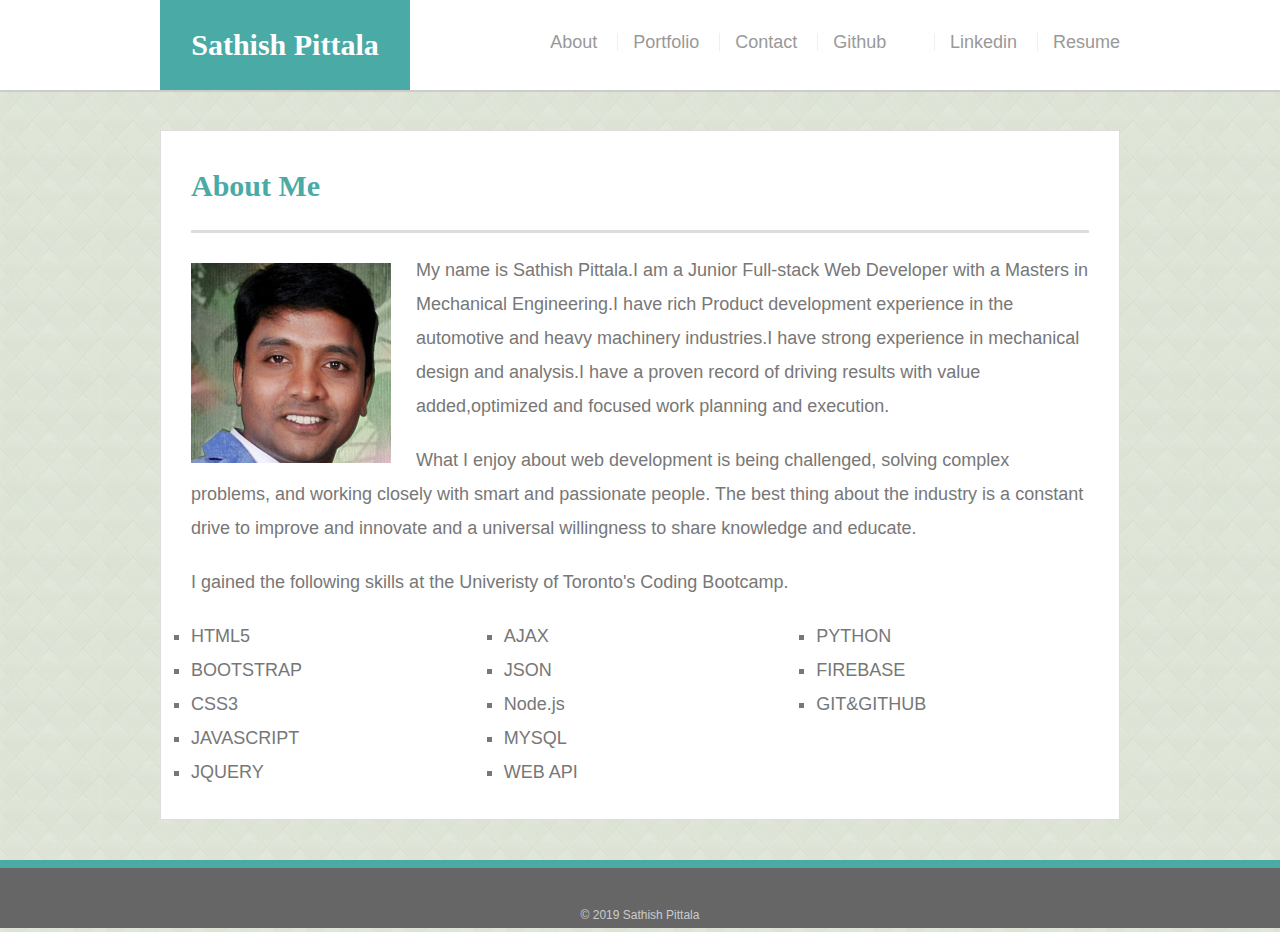
<file: index.html>
<!DOCTYPE html>
<html lang="en">

<head>
    <meta charset="UTF-8">
    <meta name="viewport" content="width=device-width, initial-scale=1.0">
    <meta http-equiv="X-UA-Compatible" content="ie=edge">
    <title>Sathish Pittala Portfolio</title>
</head>
    <link rel="stylesheet" type="text/css" href="assets/css/reset.css">
    <link rel="stylesheet" type="text/css" href="assets/css/style.css">

<body>

        <header id="maainheader">
                <div class="container">
                  <a href="index.html" id="logo">Sathish Pittala</a>
                  <nav>
                    <a href="index.html">About</a>
                    <a href="Portfolio.html">Portfolio</a>
                    <a href="contact.html" >Contact</a>
                    <a href =https://github.com/sathishbaburaj>Github</a> -->
                    <a href=https://ca.linkedin.com/in/sathish-babu-pittala-01b6a816>Linkedin</a>
                    <a href= "assets/docs/Sathish_Pittala_Resume.pdf">Resume</a>

                  </nav>
                  

                </div>
              
              </header>
            
              <div id="main-container" class="container">
                    <section class="main-section">
                      <h1>About Me</h1>
                      <img src="assets/images/profile.jpeg" class="auth-image" alt="My photo">       
                      
        <p>My name is Sathish Pittala.I am a Junior Full-stack Web Developer with a Masters in Mechanical Engineering.I have rich Product development 
           experience in the automotive and heavy machinery industries.I have strong  experience in mechanical design and analysis.I have a proven record
           of driving results with value added,optimized and focused work planning and execution.
        </p>
               
        <p>What I enjoy about web development is  being challenged, solving complex problems,
           and working closely with smart and passionate people. The best thing about the  industry 
           is a constant drive to improve and innovate and a universal willingness to share knowledge and educate. 
        <p>I gained  the following skills at the Univeristy of Toronto's Coding Bootcamp.
          </p>
            <ul class="a">
              
                <li >HTML5</li>
                <li>BOOTSTRAP</li>
                <li >CSS3</li>
                <li >JAVASCRIPT</li>
                <li >JQUERY</li>
                <li>AJAX</li>
                <li>JSON</li>
                <li>Node.js</li>
                <li>MYSQL</li>
                <li>WEB API</li>
                <li>PYTHON</li>
                <li>FIREBASE</li>
                <li>GIT&GITHUB</li>
              </ul>
                    
         
         
        </section>
        


      </div>
    </div>      
    
      
    <footer>
            <div class="container">
               &copy 2019 Sathish Pittala
            </div>
          </footer>
    
    
    
</body>

</html>
</file>
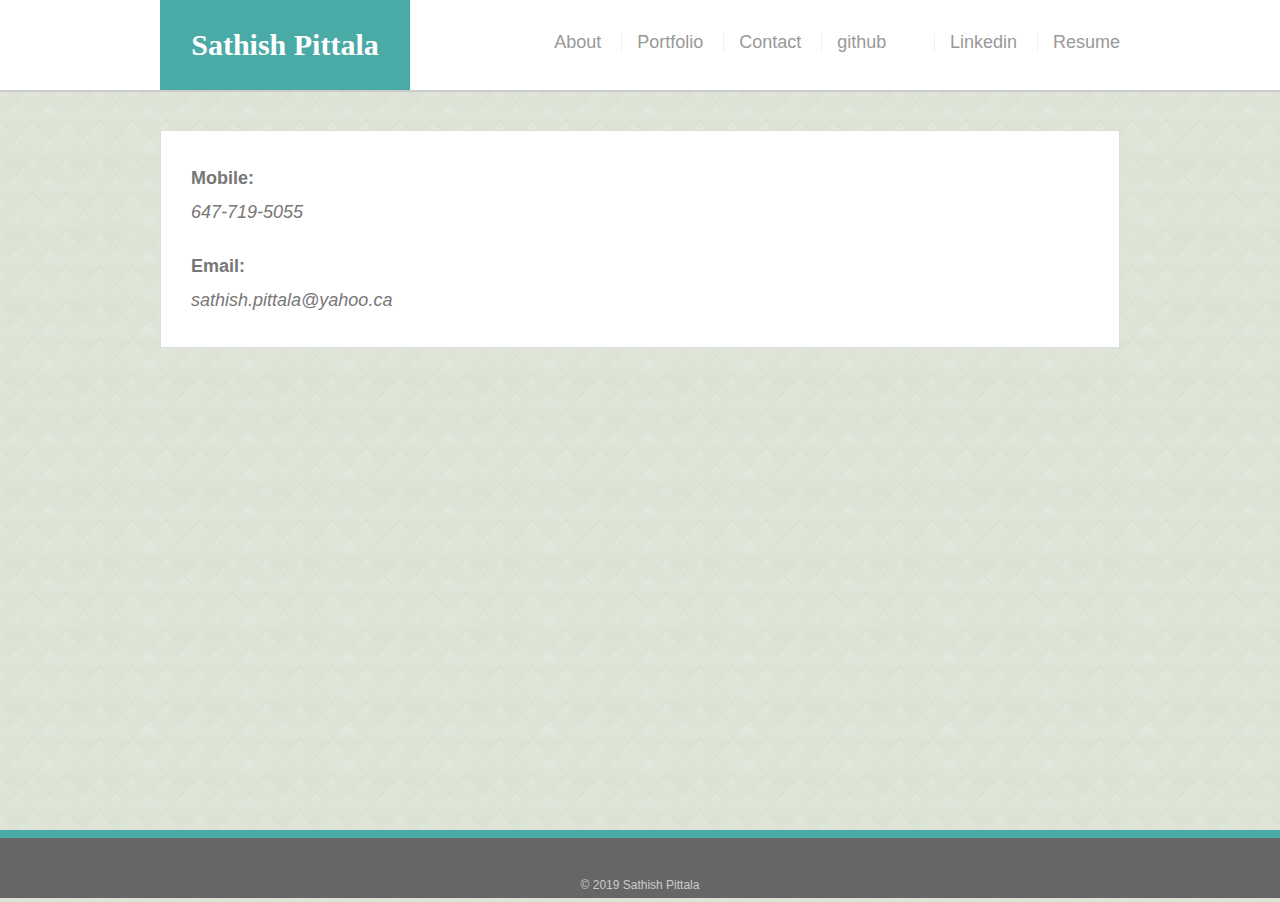
<file: contact.html>
<!DOCTYPE html>
<html lang="en">
  <head>
    <meta charset="UTF-8" />
    <meta name="viewport" content="width=device-width, initial-scale=1.0" />
    <meta http-equiv="X-UA-Compatible" content="ie=edge" />
    <title>Sathish Pittala Portfolio</title>
  </head>
  <link rel="stylesheet" type="text/css" href="assets/css/reset.css" />
  <link rel="stylesheet" type="text/css" href="assets/css/style.css" />
  <body>
    <header id="maainheader">
      <div class="container">
        <a href="index.html" id="logo">Sathish Pittala</a>
        <nav>
          <a href="index.html">About</a>
          <a href="Portfolio.html">Portfolio</a>
          <a href="contact.html">Contact</a>
          <a href =https://github.com/sathishbaburaj>github</a> -->
          <a href=https://ca.linkedin.com/in/sathish-babu-pittala-01b6a816>Linkedin</a>
          <a href= "assets/docs/Sathish_Pittala_Resume.pdf">Resume</a>
        </nav>
      </div>
    </header>
    <div id="main-container" class="container">
      <section class="main-section">
        <p><strong>Mobile:</strong><br><em>647-719-5055</em> </p>
        <p><strong>Email:</strong><br><em>sathish.pittala@yahoo.ca</em></p>
              </section>
    </div>

    <footer>
      <div class="container">
        &copy 2019 Sathish Pittala
      </div>
    </footer>
  </body>
</html>
</file>
<file: assets/css/style.css>
*{
    padding: 0%;
    margin: 0%;
  }
  
  body {
    font-family: Arial, "Helvetica Neue", Helvetica, sans-serif;
    font-size: 18px;
    line-height: 34px;
    color: #777777;
    background: url("./beige-tiles.png");
  }
  
  * {
    box-sizing: border-box;
  }
  
  /* general */
  
  .container {
    width: 100%;
    max-width: 960px;
    margin: 0 auto;
    clear: both;
  }
  
  h1,
  h2,
  h3,
  p {
    margin-bottom: 20px;
  }
  
  p:last-child {
    margin-bottom: 0;
  }
  
  h1,
  h2,
  h3 {
    font-family: Georgia, Times, "Times New Roman", serif;
    font-weight: 700;
    color: #4aaaa5;
  }
  
  h1 {
    padding-bottom: 20px;
    font-size: 30px;
    line-height: 49px;
    border-bottom: 3px solid #dddddd;
  }
  
  h2,
  h3 {
    font-size: 22px;
  }
  
  /* header */
  
  #maainheader {
    position: fixed;
    z-index: 99;
    width: 100%;
    margin: 0 0 30px;
    overflow: auto;
    color: #ffffff;
    background: #ffffff;
    border-bottom: 2px solid #cccccc;
  }
  
  #logo {
    float: left;
    width: 250px;
    height: 90px;
    font-family: Georgia, Times, "Times New Roman", serif;
    font-size: 30px;
    font-weight: 700;
    line-height: 90px;
    color: #ffffff;
    text-align: center;
    text-decoration: none;
    background: #4aaaa5;
  }
  
  nav {
    float: right;
    margin-top: 25px;
  }
  
  nav a {
    display: inline-block;
    padding-left: 15px;
    margin-left: 15px;
    line-height: 18px;
    color: #999;
    text-decoration: none;
    border-left: 1px solid #efefef;
  }
  
  nav a:first-child {
    border-left: 0 none;
  }

 
  ul.a {
    columns: 3;
  -webkit-columns: 3;
  -moz-columns: 3;
  column-gap: 40px;
    list-style-type: square;
  }
  
  /* footer */
  
  footer {
    padding: 30px 0;
    clear: both;
    font-size: 12px;
    color: #ffffff;
    color: #cccccc;
    text-align: center;
    background: #666666;
    border-top: 8px solid #4aaaa5;
    height: 50px;
  }
  
  h3, h2 {
    padding-bottom: 20px;
    margin-bottom: 15px;
    line-height: 22px;
    border-bottom: 2px solid #eeeeee;
  }
  
  /* main */
  
  #main-container {
    padding-top: 130px;
    min-height: calc(100vh - 70px);
  }
  
  .main-section {
    float: left;
    width: 100%;
    max-width: 960px;
    padding: 30px;
    margin: 0 0 40px;
    background: #ffffff;
    border: 1px solid #dddddd;
  }
  
  /* portfolio page */
  
  .work {
    position: relative;
    float: left;
    width: 274px;
    margin: 20px 0 25px;
    overflow: auto;
  }
  
  .work:nth-child(even) {
    margin-right: 40px;
  }
  
  .work img {
    width: 100%;
    border: 0 none;
    opacity: 0.8;
    height: 200px;
  }
  
  .work h3 {
    position: absolute;
    bottom: 0;
    width: 100%;
    padding: 15px;
    margin-bottom: 0;
    font-weight: 300;
    line-height: 20px;
    color: #ffffff;
    text-align: center;
    background: #4aaaa5;
    border-bottom: 0;
  }
  .work a {
    text-align: center;
  }
  
  .auth-image {
    float: left;
    width: 200px;
    height: auto;
    margin-top: 10px;
    margin-right: 25px;
  }
  
  /* contact page */
  
  #contact-form ul {
    margin-bottom: 20px;
  }
  
  #contact-form li {
    margin-bottom: 10px;
  }
  
  label,
  input[type=text],
  input[type=email],
  textarea {
    display: block;
    width: 100%;
  }
  
  input[type=text],
  input[type=email],
  textarea {
    height: 35px;
    padding: 0 10px;
    font-size: 14px;
    border: 1px solid #dddddd;
  }
  
  textarea {
    height: 200px;
  }
  
  input[type=submit] {
    padding: 10px 30px;
    font-size: 18px;
    color: #ffffff;
    cursor: pointer;
    background: #4aaaa5;
    border: 0 none;
  }
  .contact{
    float:left;
    width: 35%;
    margin-top:0px;
    margin-left:20px;
  }
  #lori a{
    margin-left: 90px;
  }
  
  @media screen and (max-width: 980px){
    #logo{
      width: 33%;
    }
  
     nav{
      width: 40%;
      margin-right:0;

    } 
    
     nav a{
      margin-left: 5%;
    }  
  
    h1{
      margin-top: 5%;
      text-align: left;
    }
  
    .auth-image{
      width:25%;
    }
    
    #main-container{
      width: 100%;
    }
    .contact{
      float:left;
    }
  
    footer{
      width: 100%;
    }
    
  }
  
  @media screen and (max-width: 768px){
    #logo{
      width: 33%;
    }
  
    nav{
      width: 40%;
      margin-right:0;
    }
    nav a{
      margin-left: 5%;
    }
  
    h1{
      margin-top: 5%;
      text-align: left;
    }
  
    .auth-image{
      width: 50%;
    }
    
    #main-container{
      width: 100%;
    }
    .contact{
      float:left;
    }
  
    footer{
      width: 100%;
    }
  }
  .work a{
    margin-left: 20px;
    color: #0000EE;
  }
 
  
  @media screen and (max-width: 640px){
    #logo{
      width: 100%;
    }
  
    nav{
      width: 100%;
      margin-bottom: 0%;
    }
  
    nav a{
      margin-left: 15%;
    }
  
    h1{
      margin-top: 5%;
      text-align: left;
    }
  
    .auth-image{
      width: 100%;
    }
    
    #main-container{
      width: 100%;
    }
    .work{
      width:90%;
      margin-left: 10%;
      
    }
    .work a {
      margin-left:100px;
    }
    
  .contact{
    float:left;
  }
  #lori a{
    margin-left: 40%;
  }
ul.a{
  columns: 2;
  -webkit-columns: 2;
  -moz-columns: 2;
  column-gap: 40px;
    list-style-type: square;
}
.main-section{
  margin-top:20%;
  width: 100%;
}
    footer{
      width: 100%;
    }
  }
</file>
